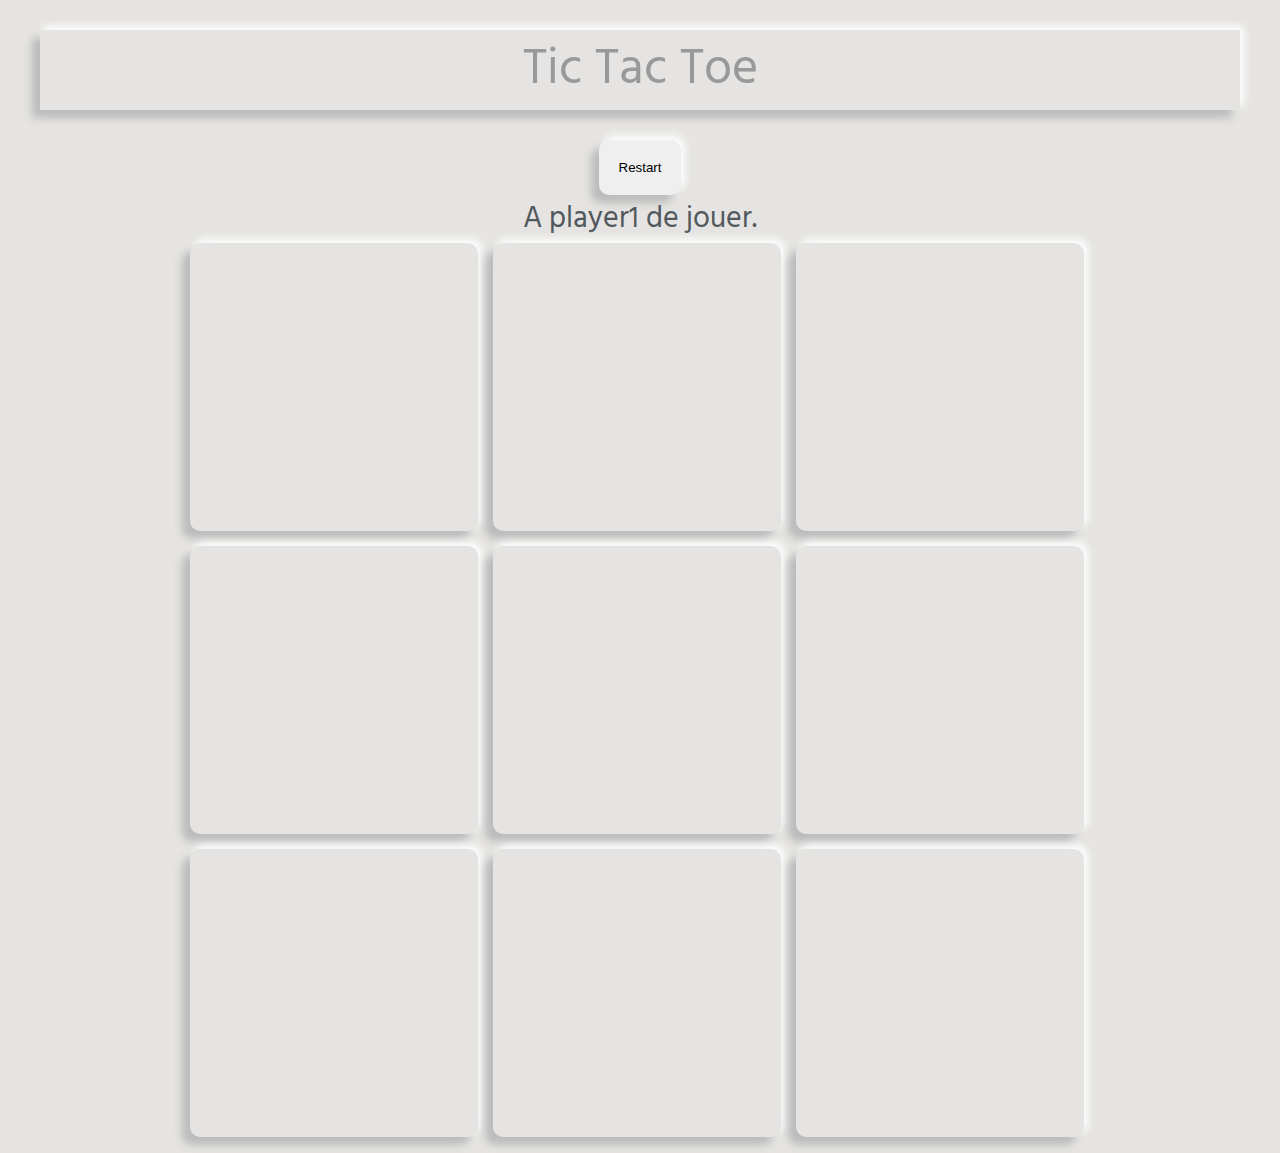
<file: index.html>
<!DOCTYPE html>
<html lang="fr">
<head>
    <meta charset="utf-8">
    <meta name="viewport" content="width=device-width, initial-scale=1.0">
    <title>Jeu de Morphion</title>
    <link rel="stylesheet" href="style.css">
    <link href="https://fonts.googleapis.com/css2?family=Hind:wght@400;700&display=swap" rel="stylesheet">
    <script src="script.js"></script>
</head>

<body>
    <main>
        <h1>Tic Tac Toe</h1>
        <button id="restart">Restart</button>
        <p>A <span id="player">player1</span> de jouer.</p>
        <p class="messageWinner"></p>
        <div class="contrainer" id="box">
        

            <div class="case" id="1"></div>
            <div class="case" id="2"></div>
            <div class="case" id="3"></div>
            <div class="case" id="4"></div>
            <div class="case" id="5"></div>
            <div class="case" id="6"></div>
            <div class="case" id="7"></div>
            <div class="case" id="8"></div>
            <div class="case" id="9"></div>
            </div>
                
        
    </main>
</body>

</html>
</file>
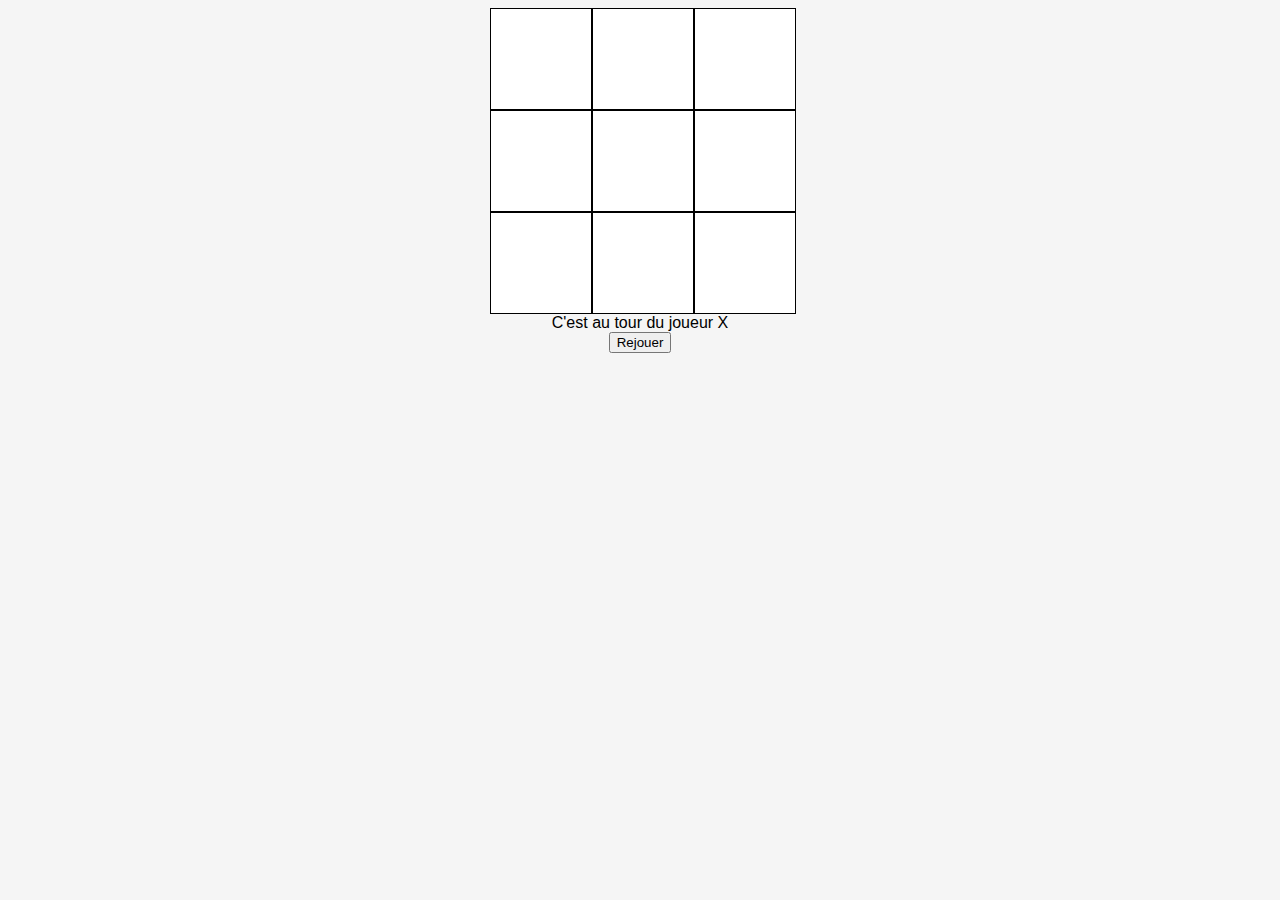
<file: correction/index.html>
<!DOCTYPE html>
<html lang="en">
<head>
    <meta charset="UTF-8">
    <meta http-equiv="X-UA-Compatible" content="IE=edge">
    <meta name="viewport" content="width=device-width, initial-scale=1.0">
    <title>Document</title>
    <link rel="stylesheet" href="style.css" type="text/css" />
</head>
<body>
    <div id="jeu">
        <div id="case-0" class="case"></div>
        <div id="case-1" class="case"></div>
        <div id="case-2" class="case"></div>
        <div id="case-3" class="case"></div>
        <div id="case-4" class="case"></div>
        <div id="case-5" class="case"></div>
        <div id="case-6" class="case"></div>
        <div id="case-7" class="case"></div>
        <div id="case-8" class="case"></div>
    </div>
    <div id="message"></div>
    <div id="rejouer">
        <button id="rejouer">Rejouer</button>
    </div>
    <script src="./script.js"></script>
</body>
</html>
</file>
<file: style.css>
* {
    margin: 0;
    padding: 0;
    box-sizing: border-box;
}

body {
    text-align: center;
    font-size: 30px;
    margin: 10px;
    background-color: #E5E4E2;
    color: #52595D;
    font-family: 'Hind', sans-serif;

}

main {
    position: relative;
}

h1 {
    margin: 30px;
    color: #999;
    box-shadow: -8px 8px 8px #bbb, 4px -4px 8px white;
    font-size: 50px;
    font-weight: normal;
}

.contrainer {
    width: 900px;
    height: 900px;
    margin: auto;
    display: grid;
    gap: 15px;
    grid-template:repeat(auto-fit,minmax(250px,288px))/repeat(auto-fit,minmax(250px,288px));
    /*transform:scale(0.8);*/
    
    
    /*border:2px solid black;*/
}

.contrainer>div {
    box-shadow: -8px 8px 8px #bbb, 4px -4px 8px white;
    display: flex;
    justify-content: center;
    padding: 10px;
    border-radius: 10px;
    font-size: 220px;
    
    /*border:1px solid black;*/
}

.inner_box {
    position: absolute;
    left: 40%;
    
    display: flex;
    flex-direction: column;
}

.messageWinner{
    display:none;
    border:2px dashed #ddd;
    box-shadow: -8px 8px 8px #bbb, 4px -4px 8px white;
}
button {
    padding: 20px;
    border: none;
    box-shadow: -8px 8px 8px #bbb, 4px -4px 8px white;
    border-radius: 10px;
}
main>.win{
    display:block;
    background-color: red;
}
.contrainer>.winCase{
    background-color: green;
}
</file>
<file: correction/style.css>
body {
    background-color: #f5f5f5;
    font-family: sans-serif;
    text-align: center;
}

#jeu {
    display: grid;
    grid-template-columns: 1fr 1fr 1fr;
    width: 300px;
    margin: auto;
}

.case {
    width: 100px;
    height: 100px;
    border: 1px solid #000;
    background-color: #fff;
    font-size: 100px;
    line-height: 100px;
    cursor: pointer;
}
</file>
